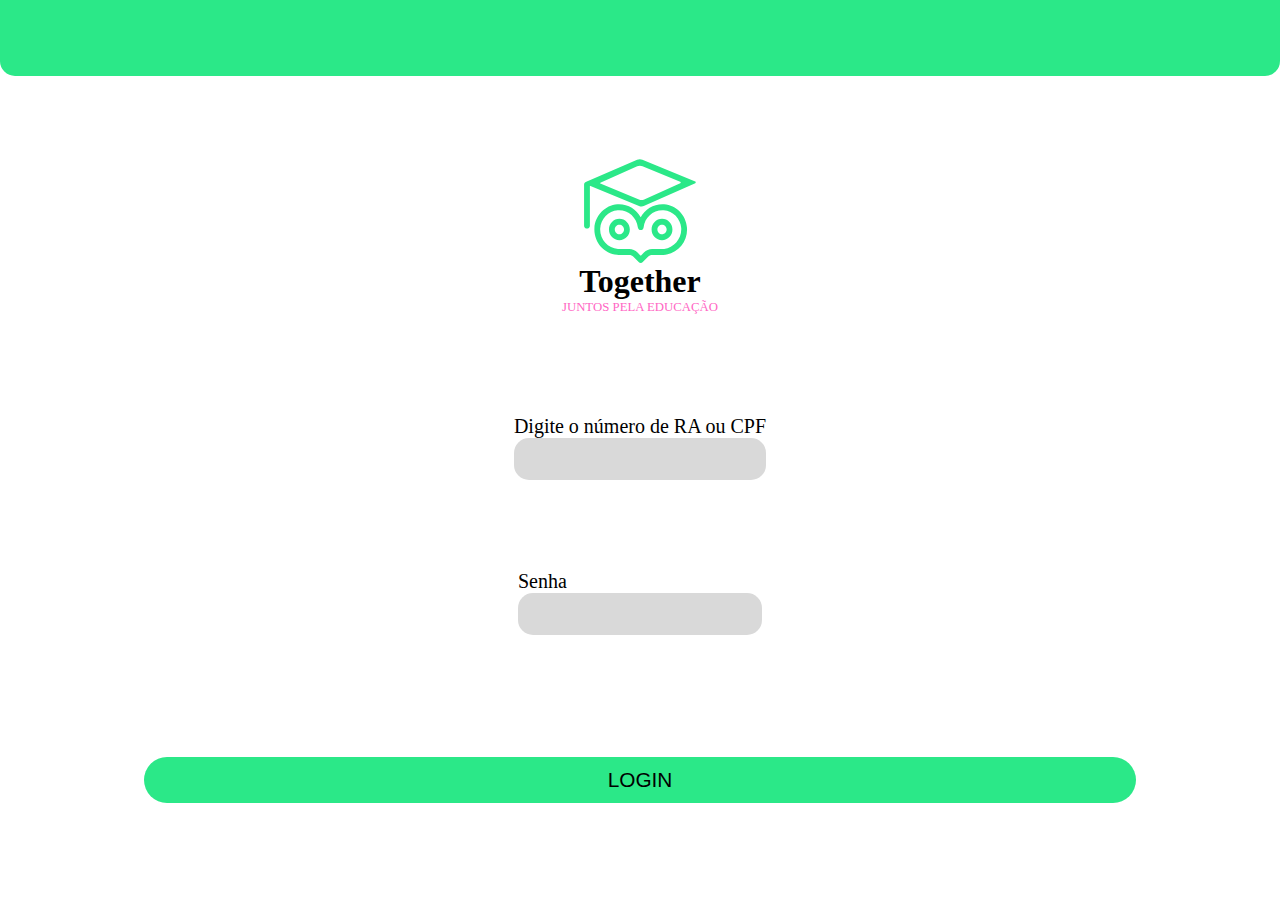
<file: Login/index_login.html>
<!DOCTYPE html>
<html lang="en">

<head>
  <meta charset="UTF-8">
  <meta http-equiv="X-UA-Compatible" content="IE=edge">
  <meta name="viewport" content="width=device-width, initial-scale=1.0">
  <link rel="stylesheet" href="./style_login.css">
  <title>Together</title>
</head>

<body>

  <header>
    <button></button>
  </header>

  <div class="logo-inicial">
    <img class="logo" src="/Logos/Group 2.svg" alt="Logo">
    <h1>Together</h1>
    <p>JUNTOS PELA EDUCAÇÃO</p>
  </div>

  <main class="login">

    <div class="username">
      <label for="username">Digite o número de RA ou CPF</label>
      <input type="text" id="username" name="username">
    </div>

    <div class="password">
      <label for="pass">Senha</label>
      <input type="password" id="pass" name="password" minlength="8" required>
    </div>

    <input class="botao" type="submit" value="LOGIN">

  </main>

</body>

</html>
</file>
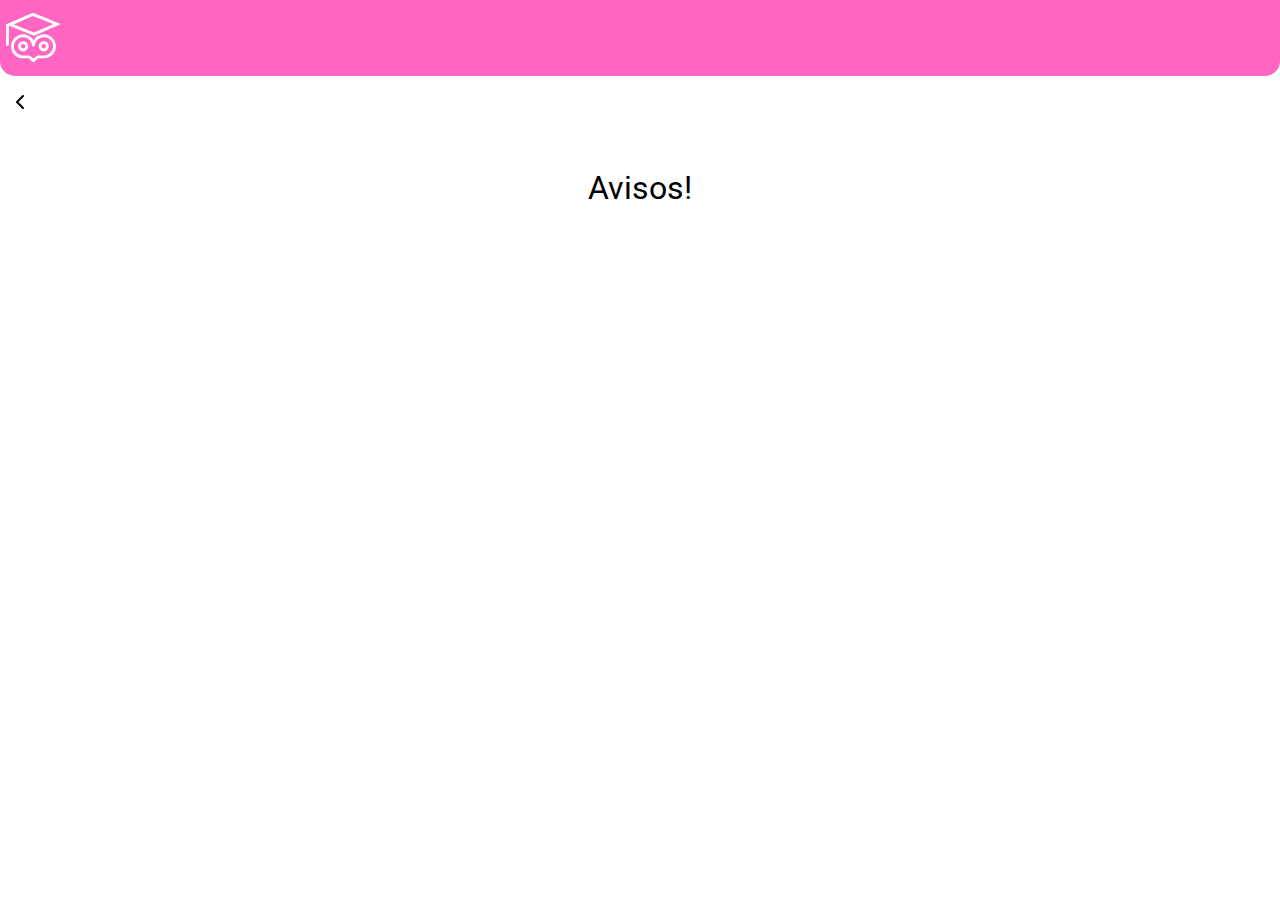
<file: Tela_avisos/index_avisos.html>
<!DOCTYPE html>
<html lang="en">

<head>
  <meta charset="UTF-8">
  <meta http-equiv="X-UA-Compatible" content="IE=edge">
  <meta name="viewport" content="width=device-width, initial-scale=1.0">
  <link rel="stylesheet" href="/Tela_avisos/style_avisos.css">
  <title>Together</title>
</head>

<body>
  <header>
    <button>
      <img class="logo" src="/Logos/logo_branca.svg" alt="">
    </button>
  </header>

  <main>
    <div class="voltar">
      <a href="/Tela_usuario/index_usuario.html"><img src="/Icons/Vector.svg" alt="Voltar"></a>
    </div>
    <p class="texto">Avisos!</p>
  </main>

</body>

</html>
</file>
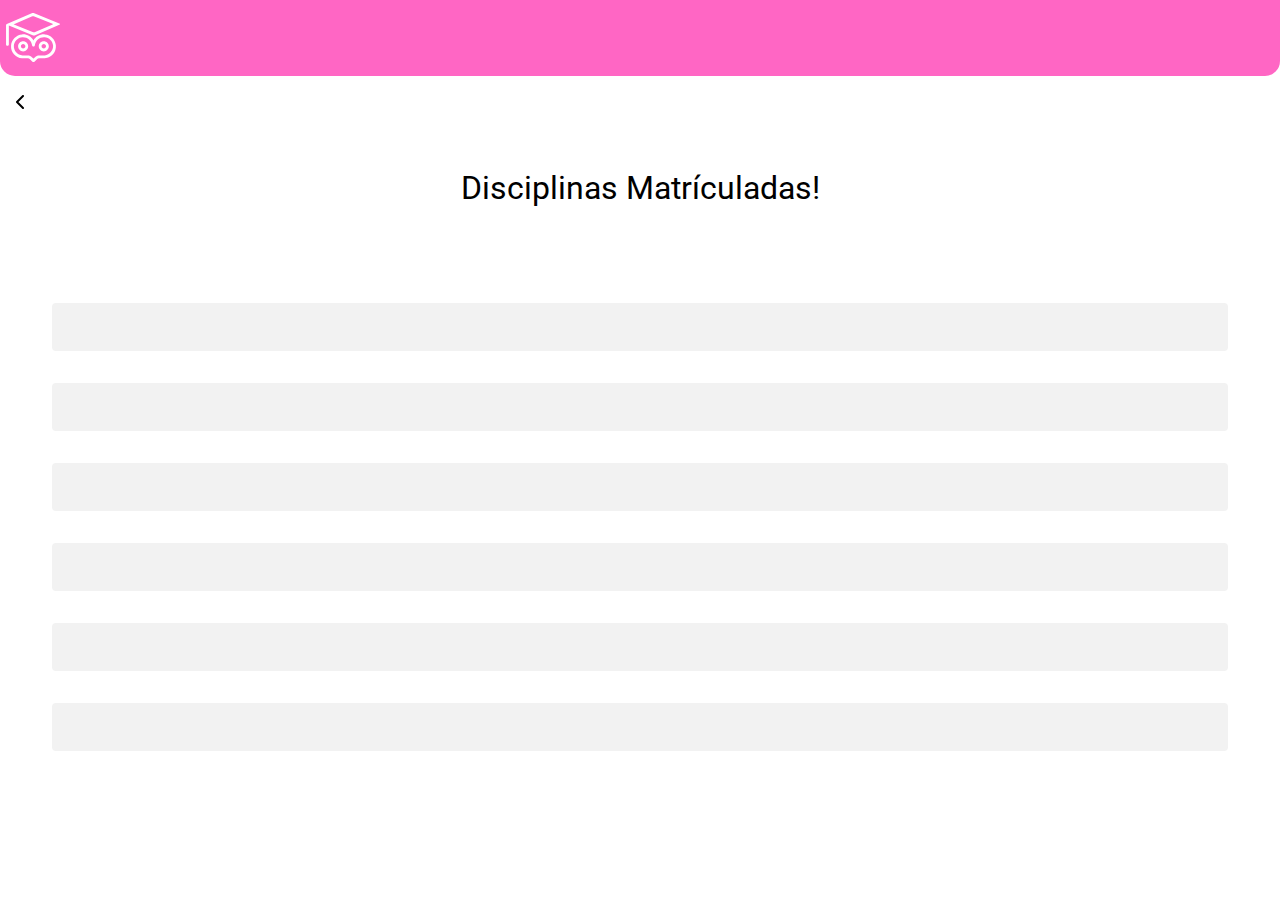
<file: Tela_disciplina/index_disciplina.html>
<!DOCTYPE html>
<html lang="en">

<head>
  <meta charset="UTF-8">
  <meta http-equiv="X-UA-Compatible" content="IE=edge">
  <meta name="viewport" content="width=device-width, initial-scale=1.0">
  <link rel="stylesheet" href="/Tela_disciplina/style_disciplina.css">
  <title>Together</title>
</head>

<body>
  <header>
    <button>
      <img class="logo" src="/Logos/logo_branca.svg" alt="">
    </button>
  </header>

  <main>
    <div class="voltar">
      <a href="/Tela_usuario/index_usuario.html"><img src="/Icons/Vector.svg" alt="Voltar"></a>
    </div>
    <p class="texto">Disciplinas Matrículadas!</p>

    <ul class="lista">
      <li class="lista1"></li>
      <li class="lista2"></li>
      <li class="lista3"></li>
      <li class="lista4"></li>
      <li class="lista5"></li>
      <li class="lista6"></li>
    </ul>
  </main>
</body>

</html>
</file>
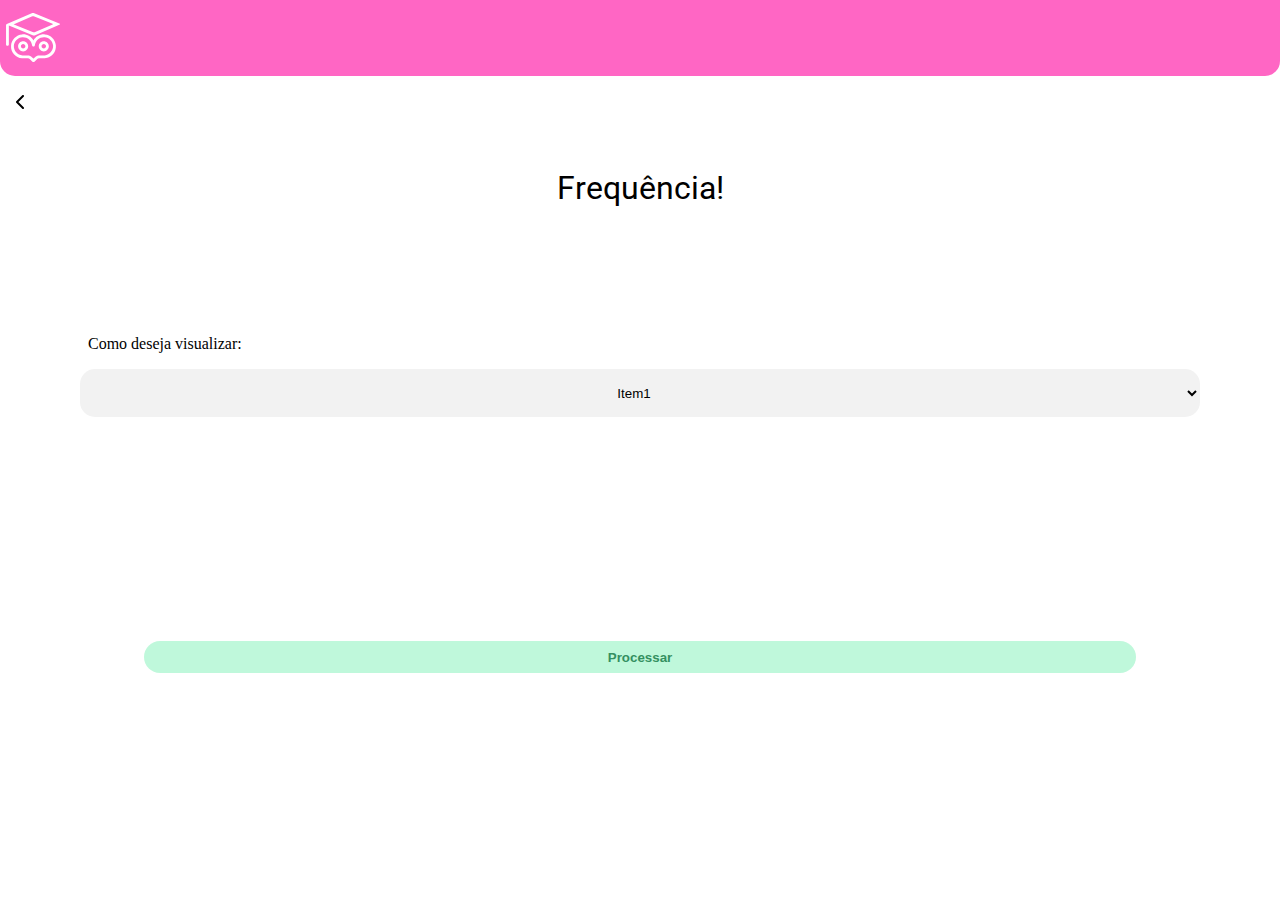
<file: Tela_frequencia/index_frequencia.html>
<!DOCTYPE html>
<html lang="en">

<head>
  <meta charset="UTF-8">
  <meta http-equiv="X-UA-Compatible" content="IE=edge">
  <meta name="viewport" content="width=device-width, initial-scale=1.0">
  <link rel="stylesheet" href="/Tela_frequencia/style_frequencia.css">
  <title>Together</title>
</head>

<body>
  <header>
    <button class="header">
      <img class="logo" src="/Logos/logo_branca.svg" alt="">
    </button>
  </header>

  <main>
    <div class="voltar">
      <a href="/Tela_usuario/index_usuario.html"><img src="/Icons/Vector.svg" alt="Voltar"></a>
    </div>
    <h1 class="texto">Frequência!</h1>

    <div class="texto_lista">
      <p>Como deseja visualizar:</p>
      <select class="lista">
        <option value="">Item1</option>
        <option value="">Item2</option>
        <option value="">Item3</option>
        <option value="">Item4</option>
      </select>
    </div>
    <div class="botao">
      <button class="processar">Processar</button>
    </div>
  </main>


</body>

</html>
</file>
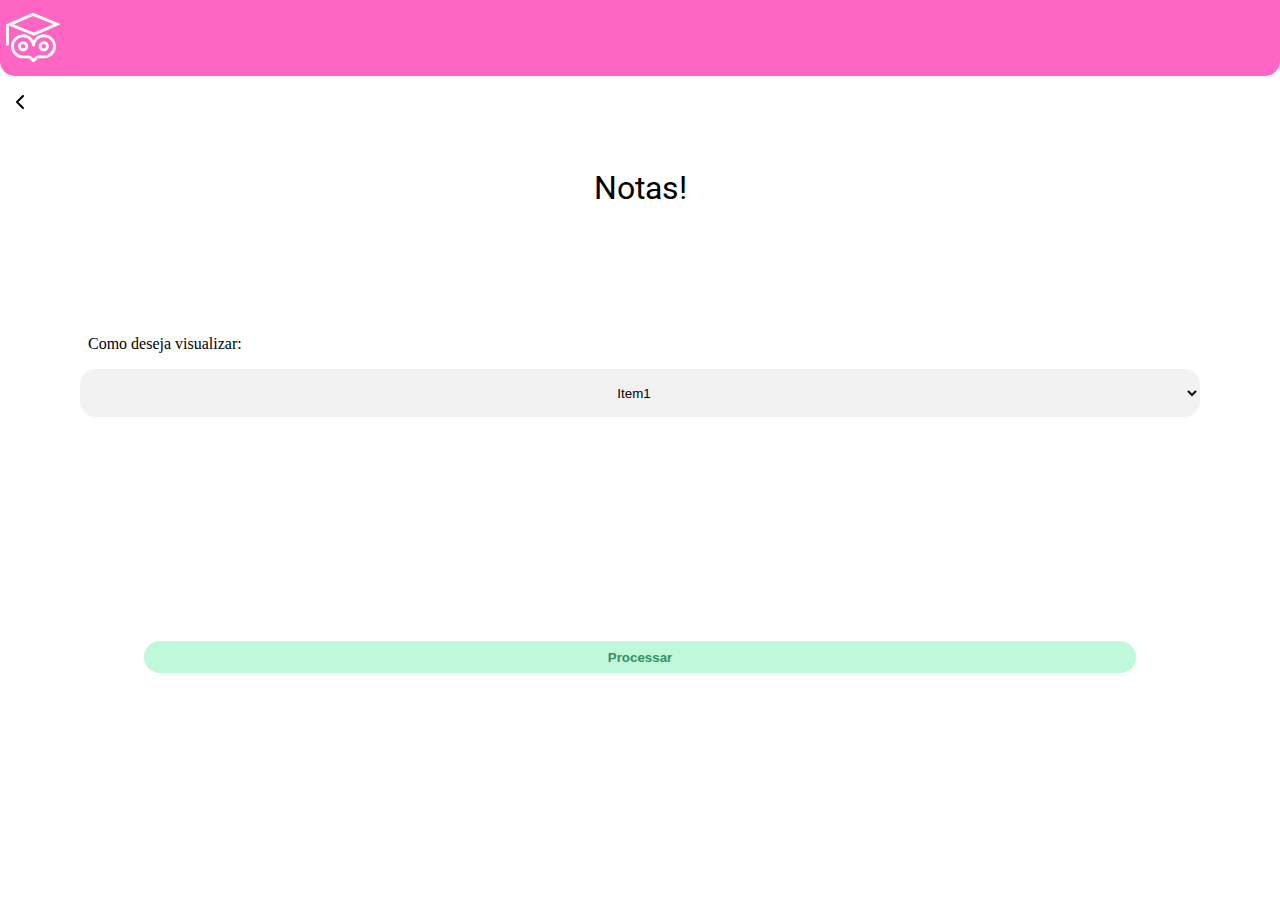
<file: Tela_notas/index_notas.html>
<!DOCTYPE html>
<html lang="en">

<head>
  <meta charset="UTF-8">
  <meta http-equiv="X-UA-Compatible" content="IE=edge">
  <meta name="viewport" content="width=device-width, initial-scale=1.0">
  <link rel="stylesheet" href="/Tela_notas/style_notas.css">
  <title>Together</title>
</head>

<body>
  <header>
    <button class="header">
      <img class="logo" src="/Logos/logo_branca.svg" alt="">
    </button>
  </header>

  <main>
    <div class="voltar">
      <a href="/Tela_usuario/index_usuario.html"><img src="/Icons/Vector.svg" alt="Voltar"></a>
    </div>
    <h1 class="texto">Notas!</h1>

    <div class="texto_lista">
      <p>Como deseja visualizar:</p>
      <select class="lista">
        <option value="">Item1</option>
        <option value="">Item2</option>
        <option value="">Item3</option>
        <option value="">Item4</option>
      </select>
    </div>
    <div class="botao">
      <button class="processar">Processar</button>
    </div>
  </main>


</body>

</html>
</file>
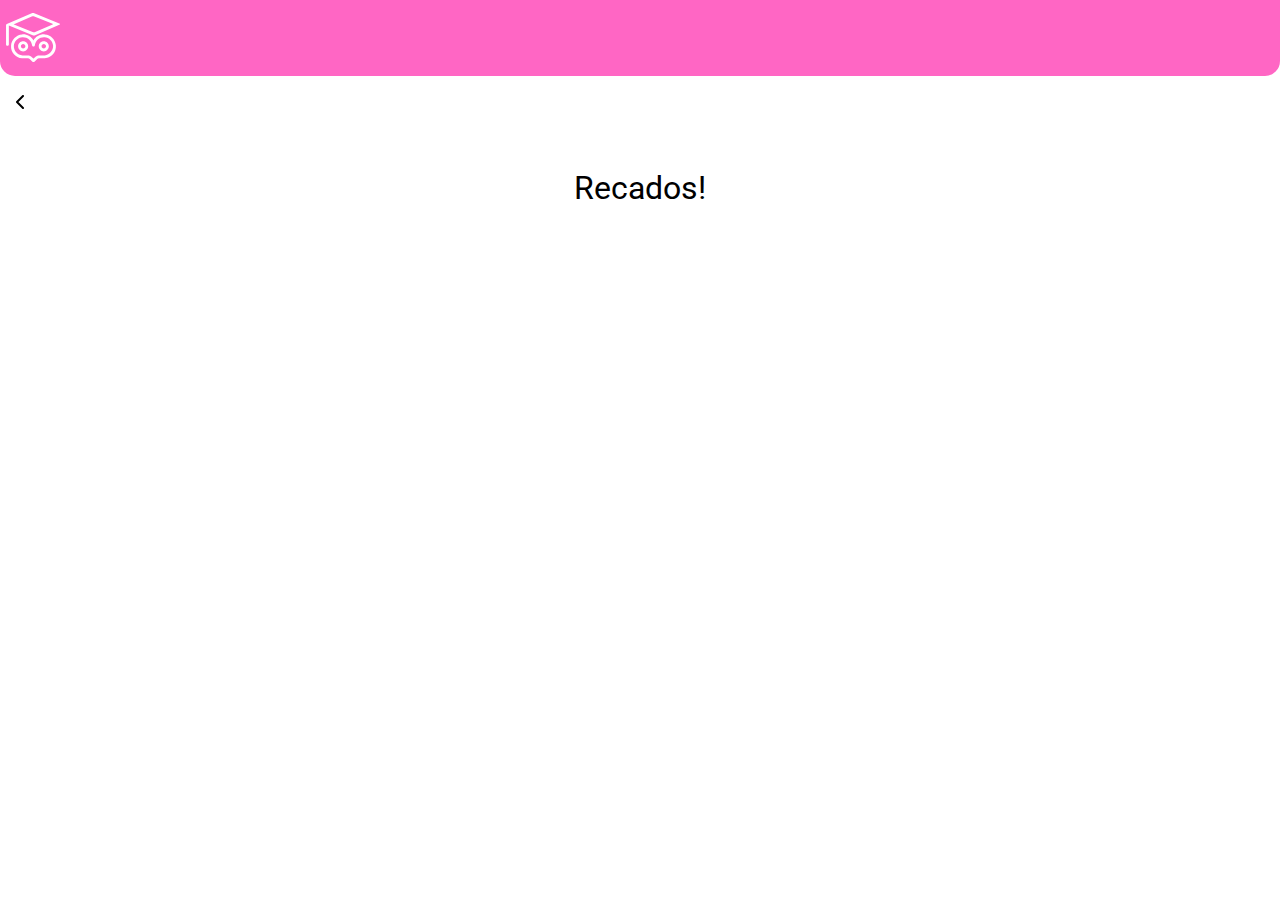
<file: Tela_recado/index_recado.html>
<!DOCTYPE html>
<html lang="en">

<head>
  <meta charset="UTF-8">
  <meta http-equiv="X-UA-Compatible" content="IE=edge">
  <meta name="viewport" content="width=device-width, initial-scale=1.0">
  <link rel="stylesheet" href="/Tela_recado/style_recado.css">
  <title>Together</title>
</head>

<body>
  <header>
    <button>
      <img class="logo" src="/Logos/logo_branca.svg" alt="">
    </button>
  </header>

  <main>
    <div class="voltar">
      <a href="/Tela_usuario/index_usuario.html"><img src="/Icons/Vector.svg" alt="Voltar"></a>
    </div>
    <p class="texto">Recados!</p>
  </main>
</body>

</html>
</file>
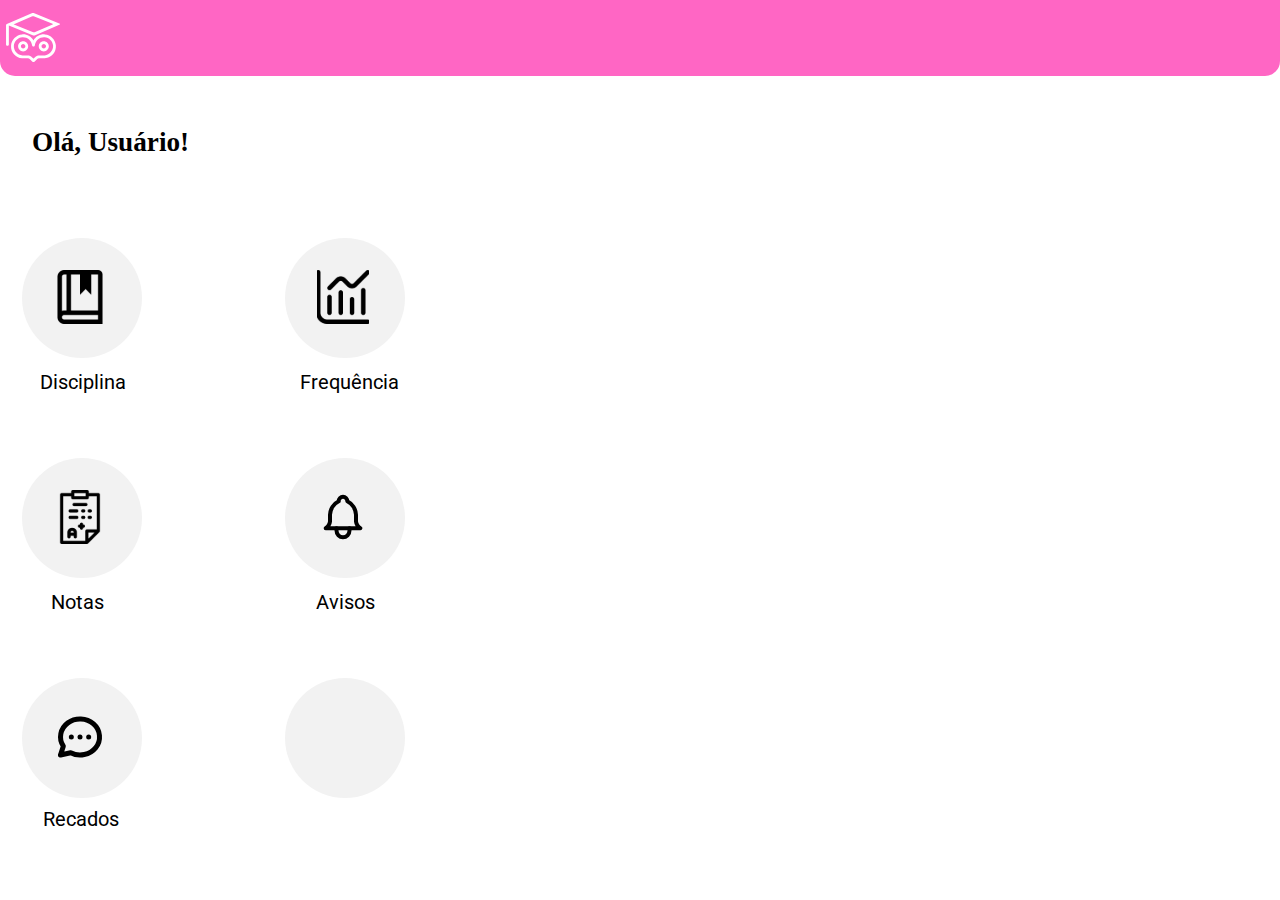
<file: Tela_usuario/index_usuario.html>
<!DOCTYPE html>
<html lang="en">

<head>
  <meta charset="UTF-8">
  <meta http-equiv="X-UA-Compatible" content="IE=edge">
  <meta name="viewport" content="width=device-width, initial-scale=1.0">
  <link rel="stylesheet" href="./style_usuario.css">
  <title>Together</title>
</head>

<body>

  <header>
    <button>
      <img class="logo" src="/Logos/logo_branca.svg" alt="">
    </button>
  </header>

  <main>
    <h1 class="texto">Olá, Usuário!</h1>

    <div class="nomes">
      <p class="nome_disciplina">Disciplina</p>
      <p class="nome_frequencia">Frequência</p>
      <p class="nome_notas">Notas</p>
      <p class="nome_avisos">Avisos</p>
      <p class="nome_recados">Recados</p>
    </div>

    <div class="navegacao">
      <a href="/Tela_disciplina/index_disciplina.html"><img class="disciplina" src="/Icons/disciplina.svg" alt=""></a>
      <a href="/Tela_frequencia/index_frequencia.html"><img class="frequencia" src="/Icons/frequencia.svg" alt=""></a>
      <a href="/Tela_notas/index_notas.html"><img class="notas" src="/Icons/notas.svg" alt=""></a>
      <a href="/Tela_avisos/index_avisos.html"><img class="avisos" src="/Icons/avisos.svg" alt=""></a>
      <a href="/Tela_recado/index_recado.html"><img class="recado" src="/Icons/recado.svg" alt=""></a>
      <a href=""></a>
    </div>
  </main>

</body>

</html>
</file>
<file: Login/style_login.css>
body {
  margin: 0px;
  padding: 0px;
}

button {
  background-color: #2be888;
  width: 100%;
  height: 76px;
  border: none;
  border-bottom-left-radius: 15px;
  border-bottom-right-radius: 15px;
}

.logo {
  display: block;
  margin: auto;
  padding-top: 80px;
}

.logo-inicial,
h1 {
  display: grid;
  margin: auto;
}

.logo-inicial p {
  display: grid;
  margin: auto;
  font-size: 0.8rem;
  color: #ff66c4;
}

.login {
  width: 100%;
  display: grid;
  margin: auto;
}

.username {
  font-size: 1.25rem;
  display: grid;
  margin: auto;
  padding-top: 100px;
}

.username input {
  border-radius: 15px;
  background: #d9d9d9;
  height: 2.5rem;
  border-style: none;
}

.password {
  font-size: 1.25rem;
  display: grid;
  margin: auto;
  padding-top: 90px;
  padding-bottom: 10px;
}

.password input {
  border-radius: 15px;
  background: #d9d9d9;
  height: 2.5rem;
  border-style: none;
  width: 15rem;
}

.botao {
  display: block;
  border-radius: 35px;
  font-size: 1.3rem;
  background: #2be888;
  border-style: none;
  margin: 7rem 9rem;
  padding: 0.7rem;
}
</file>
<file: Tela_avisos/style_avisos.css>
@import url("https://fonts.googleapis.com/css2?family=DM+Sans&family=Roboto&display=swap");

body {
  margin: 0px;
  padding: 0px;
  border: 0px;
}

button {
  background-color: #ff66c4;
  width: 100%;
  height: 76px;
  border: none;
  border-bottom-left-radius: 15px;
  border-bottom-right-radius: 15px;
}

.logo {
  display: block;
}

.voltar {
  padding: 1rem;
}

.texto {
  display: grid;
  text-align: center;
  font-family: Roboto;
  font-size: 2rem;
  font-weight: 400;
  margin: 40px 30px;
}
</file>
<file: Tela_disciplina/style_disciplina.css>
@import url("https://fonts.googleapis.com/css2?family=DM+Sans&family=Roboto&display=swap");

body {
  margin: 0px;
  padding: 0px;
  border: 0px;
}

button {
  background-color: #ff66c4;
  width: 100%;
  height: 76px;
  border: none;
  border-bottom-left-radius: 15px;
  border-bottom-right-radius: 15px;
}

.logo {
  display: block;
}

.voltar {
  padding: 1rem;
}

.texto {
  display: grid;
  text-align: center;
  font-family: Roboto;
  font-size: 2rem;
  font-weight: 400;
  margin: 40px 30px;
}

.lista {
  display: grid;
  grid-template-columns: 1fr;
  margin-top: 5rem;
  list-style: none;
  padding-left: 20px;
  padding-right: 20px;
}

.lista1 {
  background-color: #f2f2f2;
  margin: 1rem 2rem;
  border-radius: 4px;
  height: 3rem;
}

.lista2 {
  background: #f2f2f2;
  margin: 1rem 2rem;
  border-radius: 4px;
  height: 3rem;
}

.lista3 {
  background: #f2f2f2;
  margin: 1rem 2rem;
  border-radius: 4px;
  height: 3rem;
}

.lista4 {
  background: #f2f2f2;
  margin: 1rem 2rem;
  border-radius: 4px;
  height: 3rem;
}

.lista5 {
  background: #f2f2f2;
  margin: 1rem 2rem;
  border-radius: 4px;
  height: 3rem;
}

.lista6 {
  background: #f2f2f2;
  margin: 1rem 2rem;
  border-radius: 4px;
  height: 3rem;
}
</file>
<file: Tela_frequencia/style_frequencia.css>
@import url("https://fonts.googleapis.com/css2?family=DM+Sans&family=Roboto&display=swap");

body {
  margin: 0px;
  padding: 0px;
  border: 0px;
}

.header {
  background-color: #ff66c4;
  width: 100%;
  height: 76px;
  border: none;
  border-bottom-left-radius: 15px;
  border-bottom-right-radius: 15px;
}

.logo {
  display: block;
}

.voltar {
  padding: 1rem;
}

.texto {
  display: grid;
  text-align: center;
  font-family: Roboto;
  font-size: 2rem;
  font-weight: 400;
  margin: 40px 30px;
}

.texto_lista {
  margin: 0.5rem;
}

.texto_lista {
  display: grid;
  grid-template-columns: 1fr;
  margin: 7rem 5rem;
}

.lista {
  text-align: center;
  background: #f2f2f2;
  border-radius: 15px;
  height: 3rem;
  border-style: none;
}

.botao {
  display: grid;
  grid-template-columns: 1fr;
  margin: 14rem 9rem;
}

.processar {
  text-align: center;
  border-radius: 35px;
  border-style: none;
  background: rgba(43, 232, 136, 0.3);
  color: #349061;
  font-weight: 700;
  height: 2rem;
}

.texto_lista p {
  margin-left: 0.5rem;
}
</file>
<file: Tela_notas/style_notas.css>
@import url("https://fonts.googleapis.com/css2?family=DM+Sans&family=Roboto&display=swap");

body {
  margin: 0px;
  padding: 0px;
  border: 0px;
}

.header {
  background-color: #ff66c4;
  width: 100%;
  height: 76px;
  border: none;
  border-bottom-left-radius: 15px;
  border-bottom-right-radius: 15px;
}

.logo {
  display: block;
}

.voltar {
  padding: 1rem;
}

.texto {
  display: grid;
  text-align: center;
  font-family: Roboto;
  font-size: 2rem;
  font-weight: 400;
  margin: 40px 30px;
}

.texto_lista {
  margin: 0.5rem;
}

.texto_lista {
  display: grid;
  grid-template-columns: 1fr;
  margin: 7rem 5rem;
}

.lista {
  text-align: center;
  background: #f2f2f2;
  border-radius: 15px;
  height: 3rem;
  border-style: none;
}

.botao {
  display: grid;
  grid-template-columns: 1fr;
  margin: 14rem 9rem;
}

.processar {
  text-align: center;
  border-radius: 35px;
  border-style: none;
  background: rgba(43, 232, 136, 0.3);
  color: #349061;
  font-weight: 700;
  height: 2rem;
}

.texto_lista p {
  margin-left: 0.5rem;
}
</file>
<file: Tela_recado/style_recado.css>
@import url("https://fonts.googleapis.com/css2?family=DM+Sans&family=Roboto&display=swap");

body {
  margin: 0px;
  padding: 0px;
  border: 0px;
}

button {
  background-color: #ff66c4;
  width: 100%;
  height: 76px;
  border: none;
  border-bottom-left-radius: 15px;
  border-bottom-right-radius: 15px;
}

.logo {
  display: block;
}

.voltar {
  padding: 1rem;
}

.texto {
  display: grid;
  text-align: center;
  font-family: Roboto;
  font-size: 2rem;
  font-weight: 400;
  margin: 40px 30px;
}
</file>
<file: Tela_usuario/style_usuario.css>
@import url("https://fonts.googleapis.com/css2?family=DM+Sans&family=Roboto&display=swap");

body {
  margin: 0px;
  padding: 0px;
  border: 0px;
  font-style: none;
}

button {
  background-color: #ff66c4;
  width: 100%;
  height: 76px;
  border: none;
  border-bottom-left-radius: 15px;
  border-bottom-right-radius: 15px;
}

.logo {
  display: block;
}

.texto {
  font-size: 1.7rem;
  margin: 3rem 2rem;
  margin-bottom: 5rem;
}

.navegacao {
  display: grid;
  grid-template-columns: 1fr 1fr;
  gap: 100px;
  width: 426px;
}

a {
  text-decoration: none;
  background: #f2f2f2;
  border-radius: 50%;
  margin: auto;
  height: 120px;
  width: 120px;
}

p {
  font-family: Roboto;
  font-weight: 400;
  font-size: 1.25rem;
}

.disciplina {
  position: relative;
  top: 2rem;
  left: 2rem;
}

.frequencia {
  position: relative;
  top: 2rem;
  left: 2rem;
}

.notas {
  position: relative;
  top: 2rem;
  left: 2rem;
}

.avisos {
  position: relative;
  top: 2rem;
  left: 2rem;
}

.recado {
  position: relative;
  top: 2rem;
  left: 2rem;
}

.nomes {
  display: grid;
  grid-template-columns: 1fr 1fr;
  position: absolute;
  gap: 100px;
}

.nome_disciplina {
  position: relative;
  top: 7rem;
  left: 2.5rem;
}

.nome_frequencia {
  position: relative;
  top: 7rem;
  left: 6.3rem;
}

.nome_notas {
  position: relative;
  top: 10.5rem;
  left: 3.2rem;
}

.nome_avisos {
  position: relative;
  top: 10.5rem;
  left: 7.3rem;
}

.nome_recados {
  position: relative;
  top: 13.8rem;
  left: 2.7rem;
}
</file>
